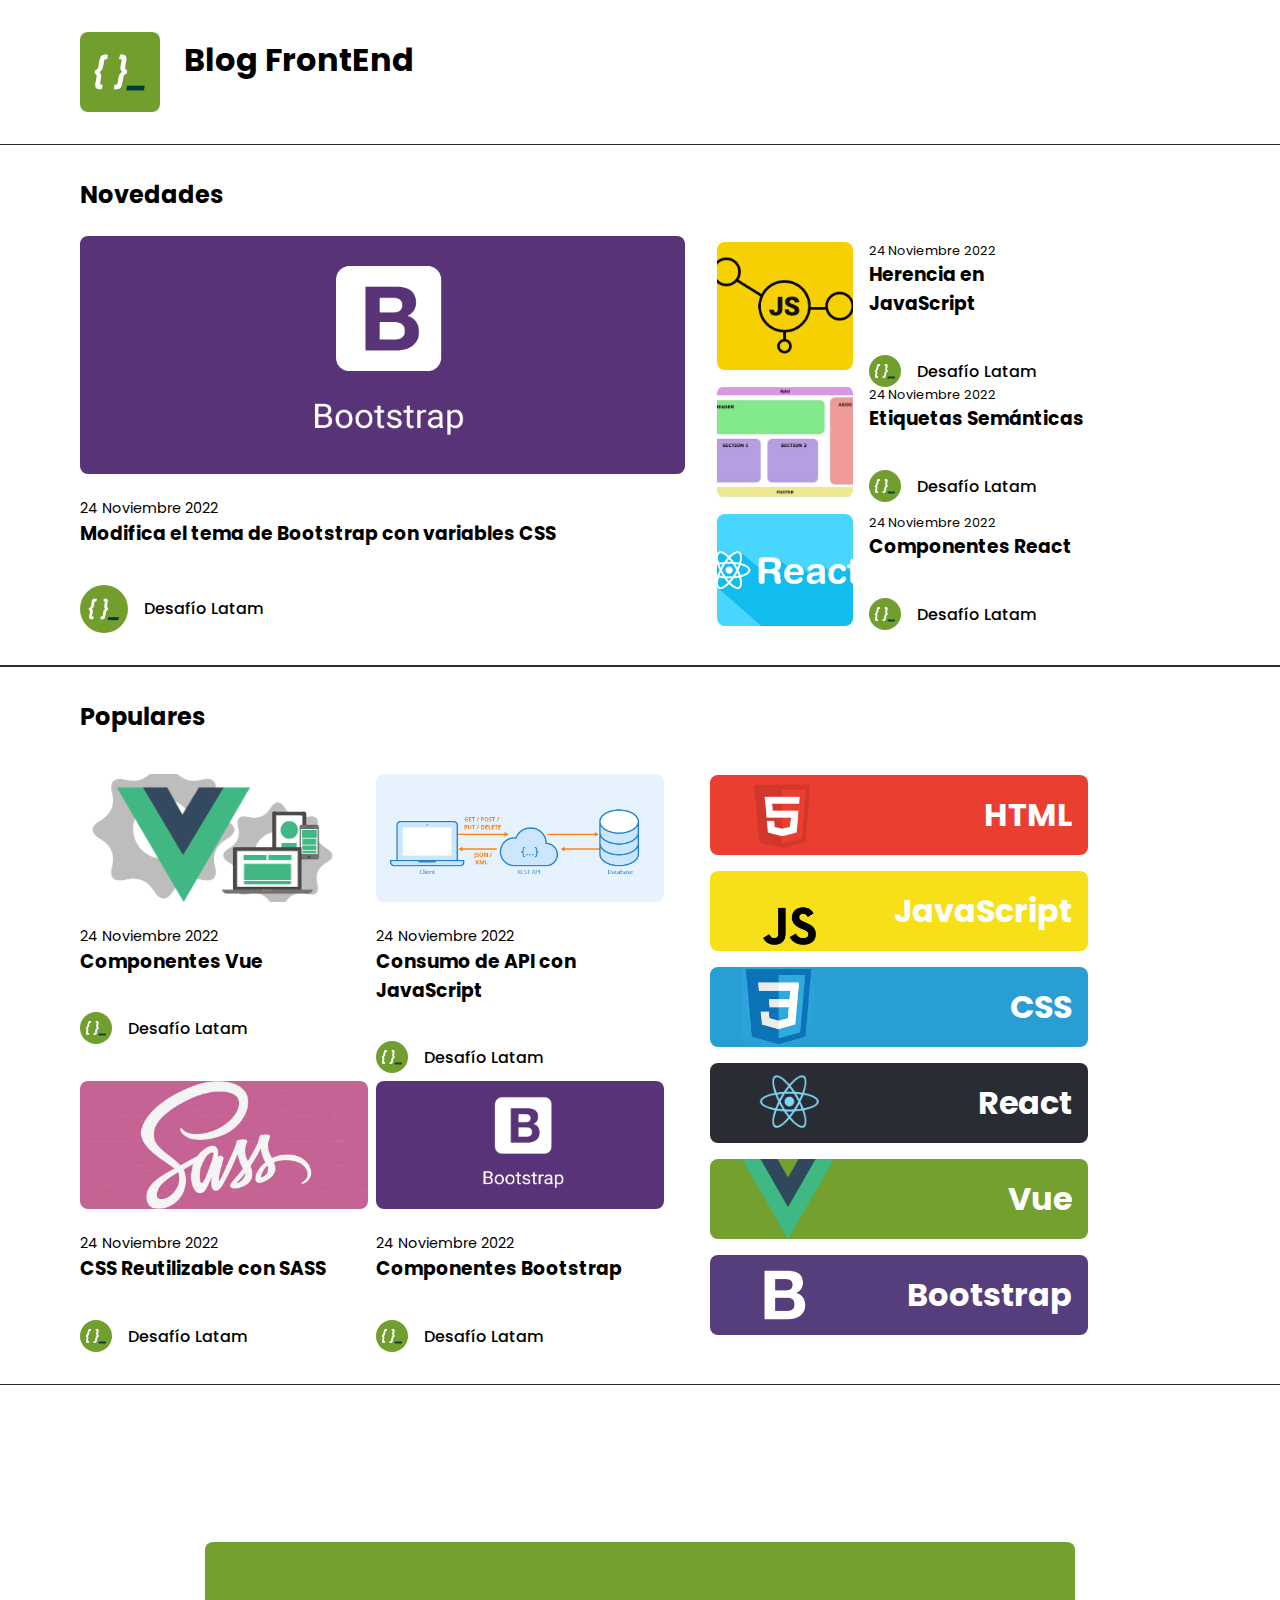
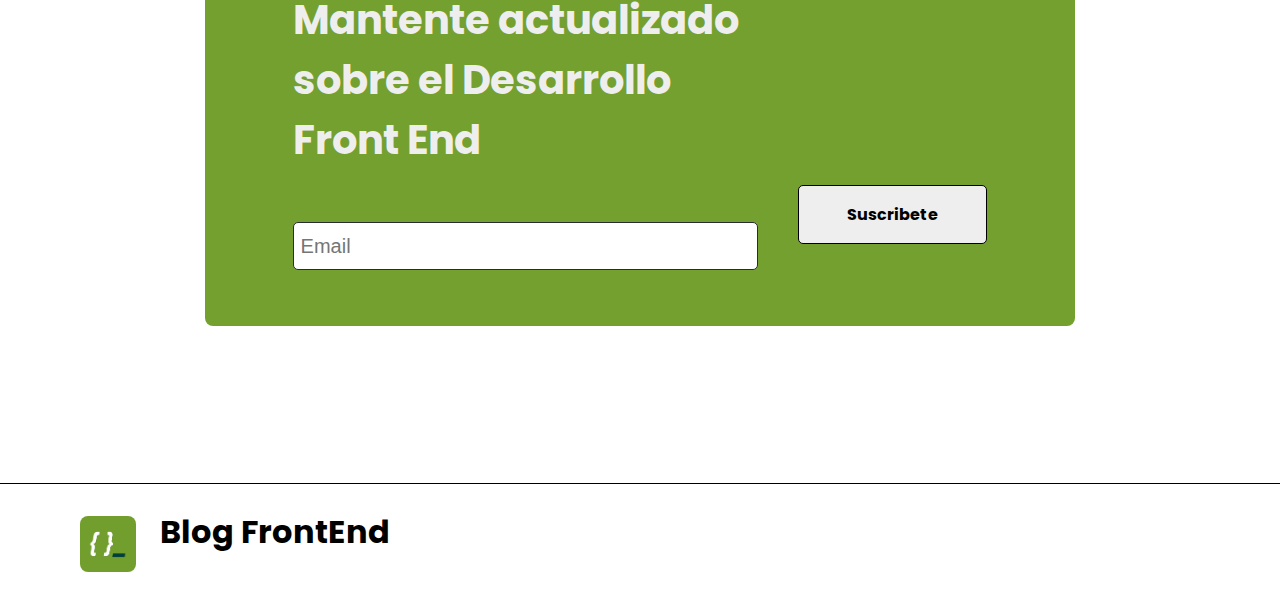
<file: index.html>
<!DOCTYPE html>
<html lang="en">
  <head>
    <meta charset="UTF-8" />
    <meta name="viewport" content="width=device-width, initial-scale=1.0" />
    <title>Blog FrontEnd</title>

    <!-- Font -->
    <link rel="preconnect" href="https://fonts.googleapis.com" />
    <link rel="preconnect" href="https://fonts.gstatic.com" crossorigin />
    <link
      href="https://fonts.googleapis.com/css2?family=Poppins:ital,wght@0,100;0,200;0,300;0,400;0,500;0,600;0,700;0,800;0,900;1,100;1,200;1,300;1,400;1,500;1,600;1,700;1,800;1,900&display=swap"
      rel="stylesheet"
    />

    <!-- CSS -->
    <link rel="stylesheet" href="assets/css/main.css" />
  </head>
  <body>
    <header class="header">
      <div class="logo">
        <img class="logo__img" src="assets/img/logos/adl.png" alt="logos" />
        <h1 class="logo__title">Blog FrontEnd</h1>
      </div>
    </header>

    <section class="section">
      <h2>Novedades</h2>
      <!-- Main Post -->
      <div class="h-container">
        <div class="v-post">
          <img
            class="v-post__img"
            src="assets/img/posts/bootstrap.png"
            alt="Bootstrap Logo"
          />
          <span class="v-post__date"> 24 Noviembre 2022 </span>
          <h3 class="v-post__title">
            Modifica el tema de Bootstrap con variables CSS
          </h3>

          <div class="user">
            <img
              class="user__img"
              src="assets/img/logos/adl.png"
              alt="foto usuario"
            />
            <span class="user__text">Desafío Latam</span>
          </div>
        </div>

        <div class="aside-container">
          <div class="h-post">
            <img
              class="h-post__img"
              src="assets/img/posts/Herencia-JS.png"
              alt="Bootstrap Logo"
            />
            <div class="h-post__content">
              <span class="h-post__date"> 24 Noviembre 2022 </span>
              <h3 class="h-post__title">Herencia en JavaScript</h3>

              <div class="user user--small">
                <img
                  class="user__img"
                  src="assets/img/logos/adl.png"
                  alt="foto usuario"
                />
                <span class="user__text">Desafío Latam</span>
              </div>
            </div>
          </div>

          <div class="h-post">
            <img
              class="h-post__img"
              src="assets/img/posts/Etiquetas-semánticas-HTML.png"
              alt="Bootstrap Logo"
            />
            <div class="h-post__content">
              <span class="h-post__date"> 24 Noviembre 2022 </span>
              <h3 class="h-post__title">Etiquetas Semánticas</h3>

              <div class="user user--small">
                <img
                  class="user__img"
                  src="assets/img/logos/adl.png"
                  alt="foto usuario"
                />
                <span class="user__text">Desafío Latam</span>
              </div>
            </div>
          </div>

          <div class="h-post">
            <img
              class="h-post__img"
              src="assets/img/posts/reactComponents.png"
              alt="Bootstrap Logo"
            />
            <div class="h-post__content">
              <span class="h-post__date"> 24 Noviembre 2022 </span>
              <h3 class="h-post__title">Componentes React</h3>

              <div class="user user--small">
                <img
                  class="user__img"
                  src="assets/img/logos/adl.png"
                  alt="foto usuario"
                />
                <span class="user__text">Desafío Latam</span>
              </div>
            </div>
          </div>
        </div>
      </div>
    </section>
    <section class="section">
      <h2>Populares</h2>
      <div class="h-container">
        <div class="posts-container">
          <div class="v-post v-post--small">
            <img
              class="v-post__img"
              src="assets/img/posts/vue-components.png"
              alt="Bootstrap Logo"
            />
            <span class="v-post__date"> 24 Noviembre 2022 </span>
            <h3 class="v-post__title">Componentes Vue</h3>

            <div class="user user--small">
              <img
                class="user__img"
                src="assets/img/logos/adl.png"
                alt="foto usuario"
              />
              <span class="user__text">Desafío Latam</span>
            </div>
          </div>

          <div class="v-post v-post--small">
            <img
              class="v-post__img"
              src="assets/img/posts/api-js.png"
              alt="Bootstrap Logo"
            />
            <span class="v-post__date"> 24 Noviembre 2022 </span>
            <h3 class="v-post__title">Consumo de API con JavaScript</h3>

            <div class="user user--small">
              <img
                class="user__img"
                src="assets/img/logos/adl.png"
                alt="foto usuario"
              />
              <span class="user__text">Desafío Latam</span>
            </div>
          </div>

          <div class="v-post v-post--small">
            <img
              class="v-post__img"
              src="assets/img/posts/sass.jpg"
              alt="Bootstrap Logo"
            />
            <span class="v-post__date"> 24 Noviembre 2022 </span>
            <h3 class="v-post__title">CSS Reutilizable con SASS</h3>

            <div class="user user--small">
              <img
                class="user__img"
                src="assets/img/logos/adl.png"
                alt="foto usuario"
              />
              <span class="user__text">Desafío Latam</span>
            </div>
          </div>

          <div class="v-post v-post--small">
            <img
              class="v-post__img"
              src="assets/img/posts/bootstrap.png"
              alt="Bootstrap Logo"
            />
            <span class="v-post__date"> 24 Noviembre 2022 </span>
            <h3 class="v-post__title">Componentes Bootstrap</h3>

            <div class="user user--small">
              <img
                class="user__img"
                src="assets/img/logos/adl.png"
                alt="foto usuario"
              />
              <span class="user__text">Desafío Latam</span>
            </div>
          </div>
        </div>
        <div class="aside-container">
          <div class="categoria categoria--html">
            <img
              class="categoria__img"
              src="assets/img/logos/html.png"
              alt="HTML Logo"
            />
            <span class="categoria__text">HTML</span>
          </div>
          <div class="categoria categoria--js">
            <img
              class="categoria__img"
              src="assets/img/logos/js.png"
              alt="HTML Logo"
            />
            <span class="categoria__text">JavaScript</span>
          </div>
          <div class="categoria categoria--css">
            <img
              class="categoria__img"
              src="assets/img/logos/css.png"
              alt="HTML Logo"
            />
            <span class="categoria__text">CSS</span>
          </div>
          <div class="categoria categoria--react">
            <img
              class="categoria__img"
              src="assets/img/logos/react.png"
              alt="HTML Logo"
            />
            <span class="categoria__text">React</span>
          </div>
          <div class="categoria categoria--vue">
            <img
              class="categoria__img"
              src="assets/img/logos/vue.png"
              alt="HTML Logo"
            />
            <span class="categoria__text">Vue</span>
          </div>
          <div class="categoria categoria--bootstrap">
            <img
              class="categoria__img"
              src="assets/img/logos/bootstrap-logo.png"
              alt="HTML Logo"
            />
            <span class="categoria__text">Bootstrap</span>
          </div>
        </div>
      </div>
    </section>
    <section class="sectionSub">
      <form class="subpost">
        <div class="subpost__frame">
          <h2 class="subpost__text">
            Mantente actualizado sobre el Desarrollo Front End
          </h2>
          <div class="input">
            <input type="email" placeholder="Email"/>
          </div>
        </div>
        <a class="btn btn--subscribe" href="/registro.html">Suscribete</a>
      </form>
    </section>

    <footer class="footer">
      <div class="logo logo--small">
        <img class="logo__img" src="assets/img/logos/adl.png" alt="logos" />
        <h1 class="logo__title">Blog FrontEnd</h1>
      </div>
    </footer>
  </body>
</html>
</file>
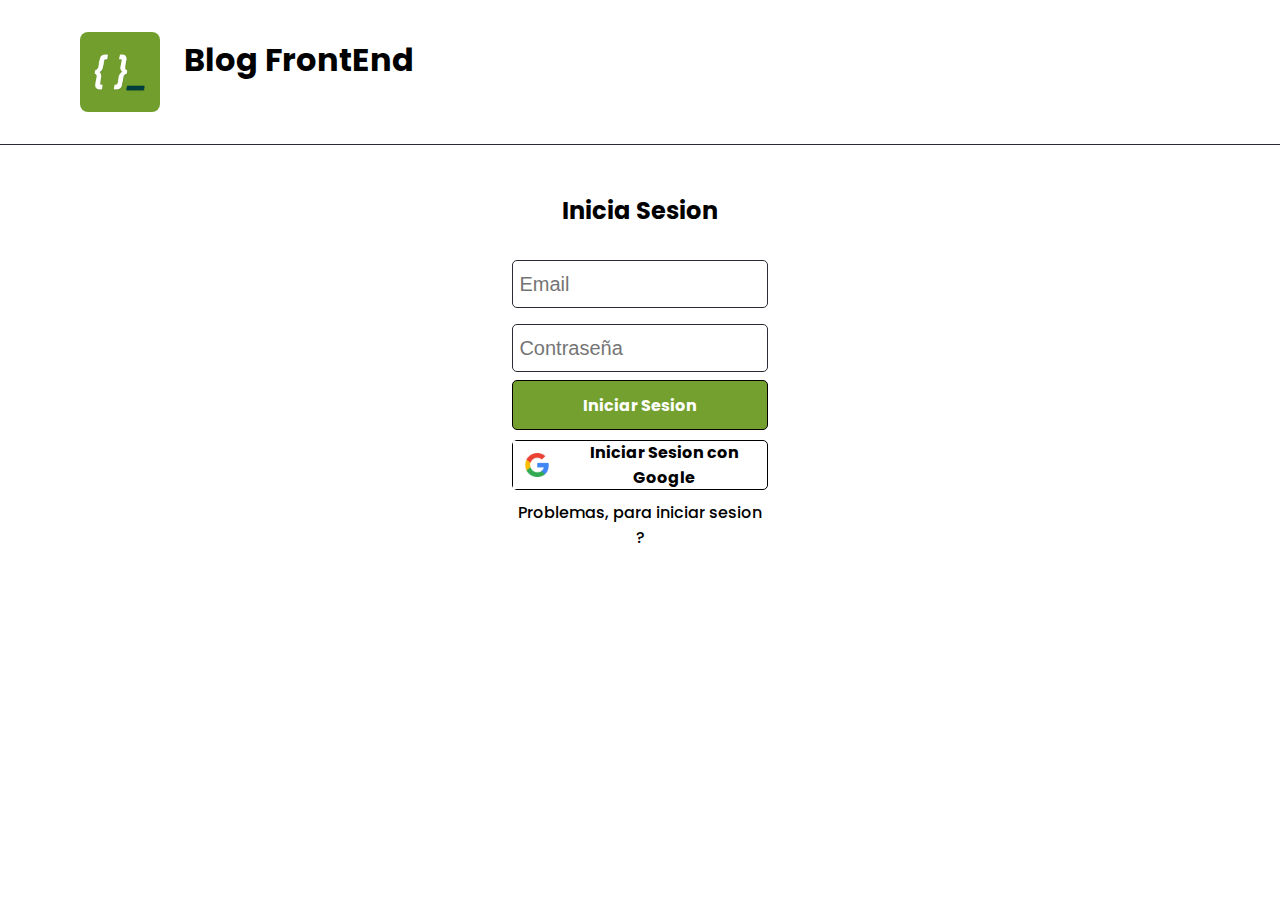
<file: login.html>
<!DOCTYPE html>
<html lang="en">
<head>
  <meta charset="UTF-8">
  <meta name="viewport" content="width=device-width, initial-scale=1.0">
  <title>Blog FrontEnd</title>
  <link rel="preconnect" href="https://fonts.googleapis.com">
  <link rel="preconnect" href="https://fonts.gstatic.com" crossorigin>
  <link href="https://fonts.googleapis.com/css2?family=Poppins:ital,wght@0,100;0,200;0,300;0,400;0,500;0,600;0,700;0,800;0,900;1,100;1,200;1,300;1,400;1,500;1,600;1,700;1,800;1,900&display=swap" rel="stylesheet">
  <link rel="stylesheet" href="assets/css/main.css">
</head>
<body>
  <header class="header">
    <div class="logo">
      <img class="logo__img" src="assets/img/logos/adl.png">
      <h1 class="logo__title">Blog FrontEnd</h1>
    </div>
  </header>

 <section class="section__form">
   <form class="form">
     <h2>Inicia Sesion</h2>
     <input type="email" name="email" id="email" placeholder="Email">
     <input type="password" name="pass" id="pass" placeholder="Contraseña">
     <a class="btn btn__login btn--wide" href="/post.html">Iniciar Sesion</a>
     <a class="btn btn__google btn--wide" href="/post.html">
         <img class="icon__google" src="assets/img/logos/google-icon.png">
       Iniciar Sesion con Google</a>
       <p>Problemas, para iniciar sesion ?</p>
 </section>
  </form>
</file>
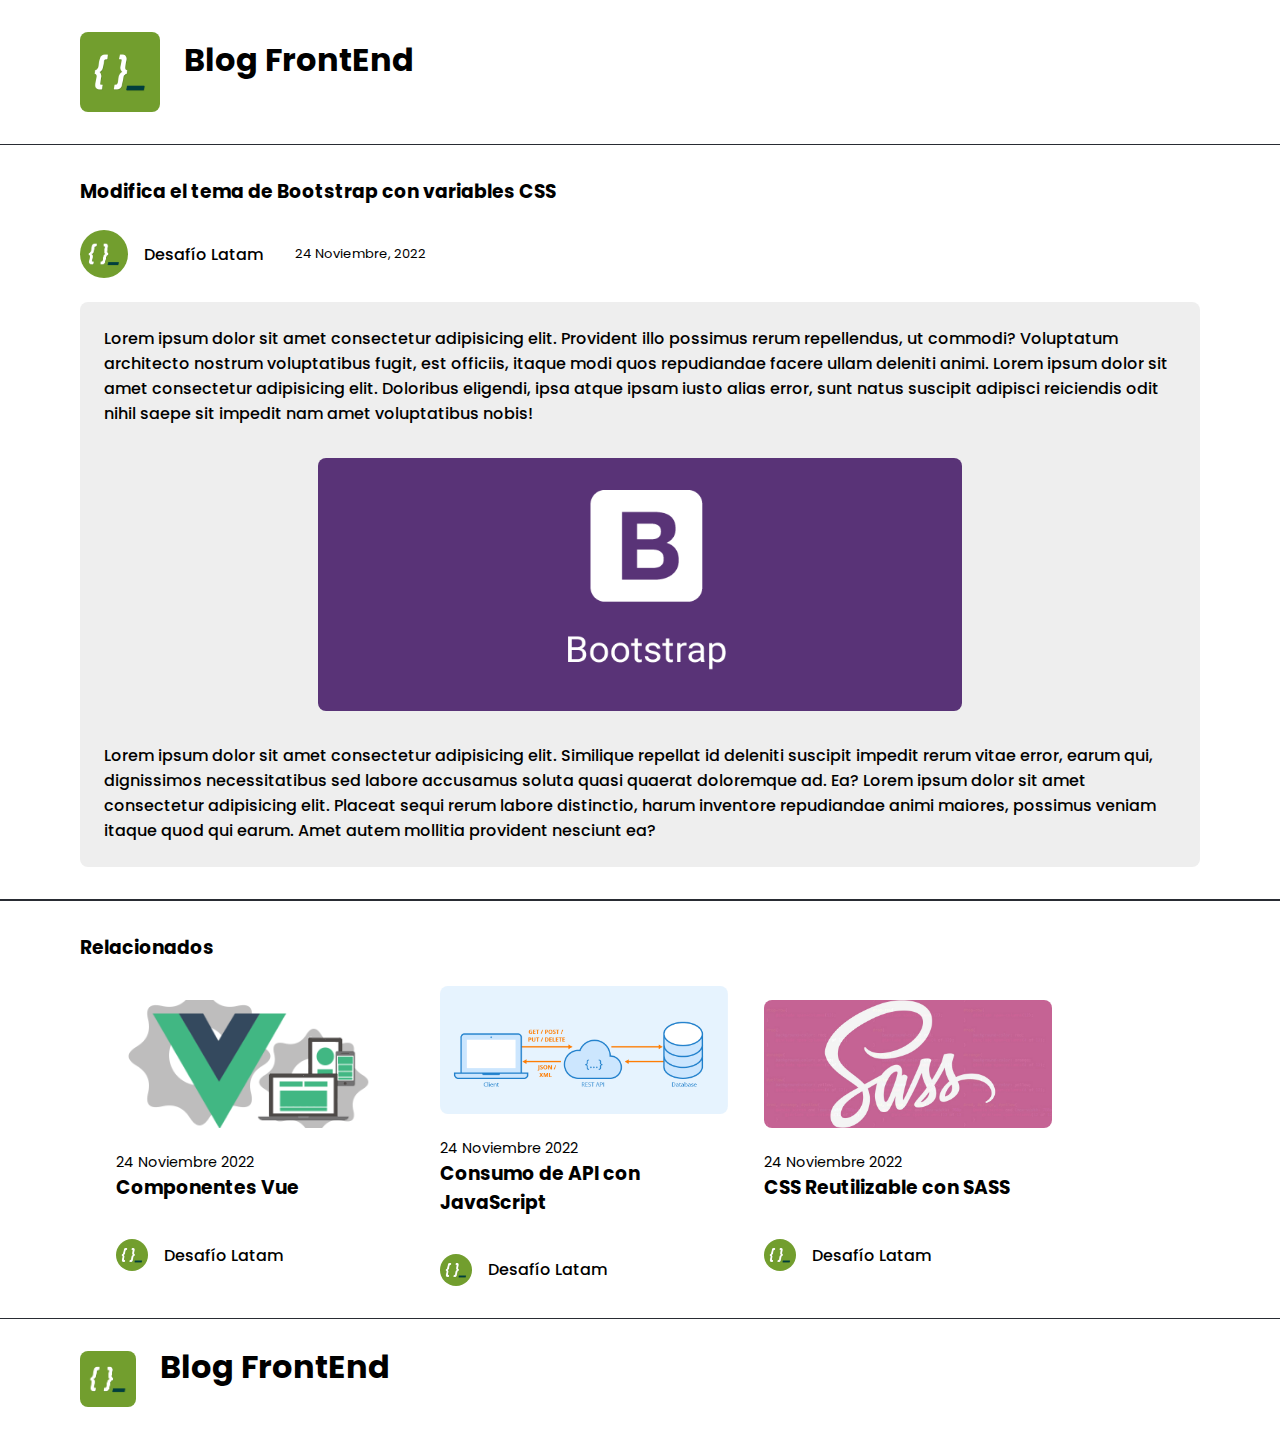
<file: post.html>
<!DOCTYPE html>
<html lang="en">
  <head>
    <meta charset="UTF-8" />
    <meta name="viewport" content="width=device-width, initial-scale=1.0" />
    <title>Blog FrontEnd</title>
    <link rel="preconnect" href="https://fonts.googleapis.com" />
    <link rel="preconnect" href="https://fonts.gstatic.com" crossorigin />
    <link
      href="https://fonts.googleapis.com/css2?family=Poppins:ital,wght@0,100;0,200;0,300;0,400;0,500;0,600;0,700;0,800;0,900;1,100;1,200;1,300;1,400;1,500;1,600;1,700;1,800;1,900&display=swap"
      rel="stylesheet"
    />
    <link rel="stylesheet" href="assets/css/main.css" />
  </head>
  <body>
    <header class="header">
      <div class="logo">
        <img class="logo__img" src="assets/img/logos/adl.png" />
        <h1 class="logo__title">Blog FrontEnd</h1>
      </div>
    </header>
    <div class="section">
      <h3>Modifica el tema de Bootstrap con variables CSS</h3>
      <div class="user">
        <img class="user__img" src="assets/img/logos/adl.png" />
        <span class="user__text">Desafío Latam</span>
        <span class="user__date">24 Noviembre, 2022</span>
      </div>
      <div class="post-full-screen">
        <p>
          Lorem ipsum dolor sit amet consectetur adipisicing elit. Provident
          illo possimus rerum repellendus, ut commodi? Voluptatum architecto
          nostrum voluptatibus fugit, est officiis, itaque modi quos repudiandae
          facere ullam deleniti animi.
          Lorem ipsum dolor sit amet consectetur adipisicing elit. Doloribus eligendi, ipsa atque ipsam iusto alias error, sunt natus suscipit adipisci reiciendis odit nihil saepe sit impedit nam amet voluptatibus nobis!
        </p>
        <img
          class="post-full-screen__img"
          src="assets/img/posts/bootstrap.png"
          alt=""
        />
        <p>
          Lorem ipsum dolor sit amet consectetur adipisicing elit. Similique
          repellat id deleniti suscipit impedit rerum vitae error, earum qui,
          dignissimos necessitatibus sed labore accusamus soluta quasi quaerat
          doloremque ad. Ea?
          Lorem ipsum dolor sit amet consectetur adipisicing elit. Placeat sequi rerum labore distinctio, harum inventore repudiandae animi maiores, possimus veniam itaque quod qui earum. Amet autem mollitia provident nesciunt ea?
        </p>
      </div>
    </div>
    <section class="section">
      <h3>Relacionados</h3>
      <div class="h-container">
        <div class="v-post v-post--small">
          <img class="v-post__img" src="assets/img/posts/vue-components.png" />
          <span class="v-post__date"> 24 Noviembre 2022 </span>
          <h3 class="v-post__title">Componentes Vue</h3>

          <div class="user user--small">
            <img class="user__img" src="assets/img/logos/adl.png" />
            <span class="user__text">Desafío Latam</span>
          </div>
        </div>
        <div class="v-post v-post--small">
          <img class="v-post__img" src="assets/img/posts/api-js.png" />
          <span class="v-post__date"> 24 Noviembre 2022 </span>
          <h3 class="v-post__title">Consumo de API con JavaScript</h3>

          <div class="user user--small">
            <img class="user__img" src="assets/img/logos/adl.png" />
            <span class="user__text">Desafío Latam</span>
          </div>
        </div>
        <div class="v-post v-post--small">
          <img class="v-post__img" src="assets/img/posts/sass.jpg" />
          <span class="v-post__date"> 24 Noviembre 2022 </span>
          <h3 class="v-post__title">CSS Reutilizable con SASS</h3>
          <div class="user user--small">
            <img class="user__img" src="assets/img/logos/adl.png" />
            <span class="user__text">Desafío Latam</span>
          </div>
        </div>
      </div>
    </section>
    <footer class="footer">
      <div class="logo logo--small">
        <img class="logo__img" src="assets/img/logos/adl.png" alt="logos" />
        <h1 class="logo__title">Blog FrontEnd</h1>
      </div>
    </footer>
  </body>
</html>
</file>
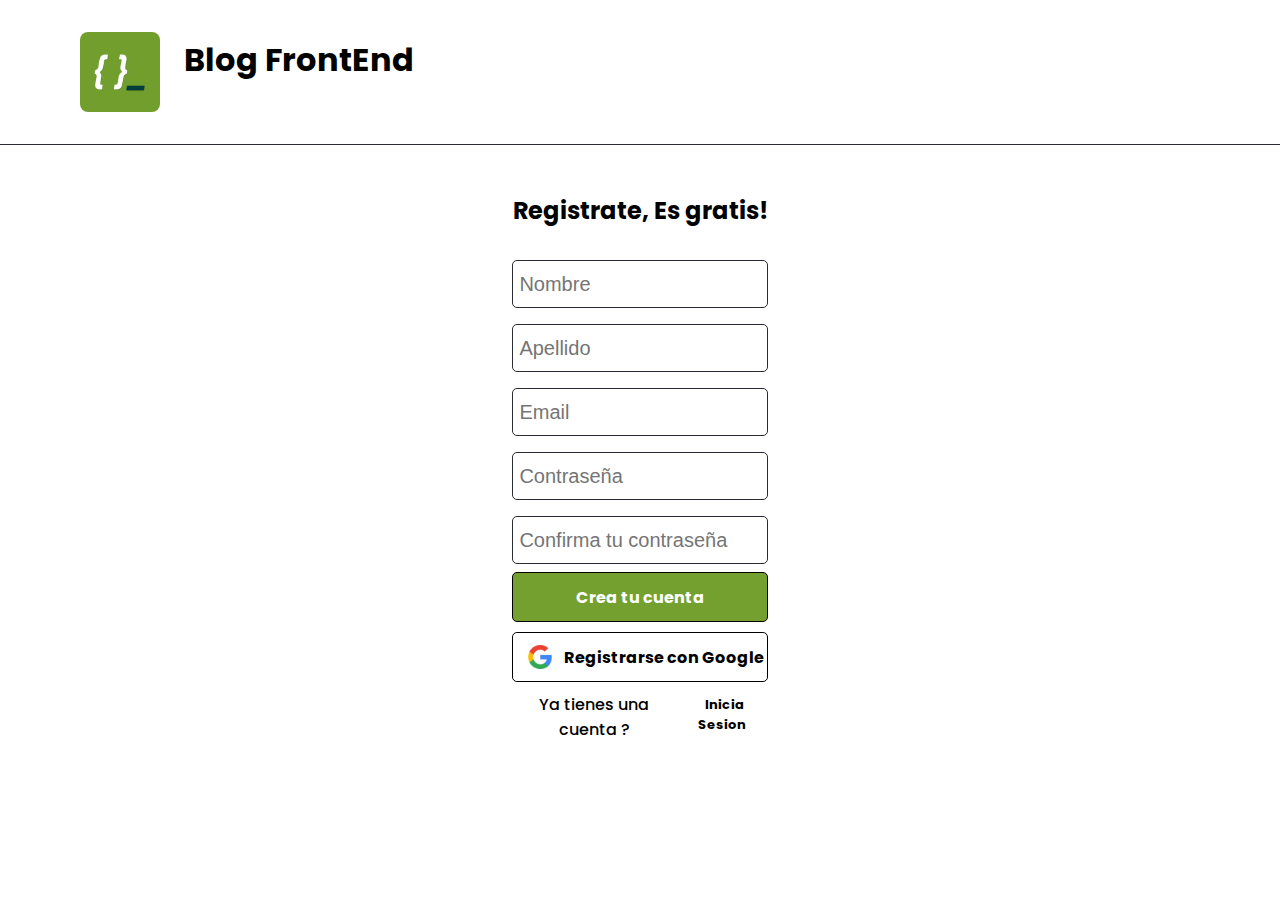
<file: registro.html>
<!DOCTYPE html>
<html lang="en">
<head>
  <meta charset="UTF-8">
  <meta name="viewport" content="width=device-width, initial-scale=1.0">
  <title>Blog FrontEnd</title>
  <link rel="preconnect" href="https://fonts.googleapis.com">
  <link rel="preconnect" href="https://fonts.gstatic.com" crossorigin>
  <link href="https://fonts.googleapis.com/css2?family=Poppins:ital,wght@0,100;0,200;0,300;0,400;0,500;0,600;0,700;0,800;0,900;1,100;1,200;1,300;1,400;1,500;1,600;1,700;1,800;1,900&display=swap" rel="stylesheet">
  <link rel="stylesheet" href="assets/css/main.css">
</head>
<body>
  <header class="header">
    <div class="logo">
      <img class="logo__img" src="assets/img/logos/adl.png">
      <h1 class="logo__title">Blog FrontEnd</h1>
    </div>
  </header>

 <section class="section__form">
   <form class="form">
     <h2>Registrate, Es gratis!</h2>
     <input type="text" name="nombre" id="nombre" placeholder="Nombre">
     <input type="text" name="apellido" id="apellido" placeholder="Apellido">
     <input type="email" name="email" id="email" placeholder="Email">
     <input type="password" name="pass" id="pass" placeholder="Contraseña">
     <input type="password" name="pass2" id="pass2" placeholder="Confirma tu contraseña">
     <a class="btn btn__login btn--wide" href="/login.html">Crea tu cuenta</a>
     <a class="btn btn__google btn--wide" href="/login.html">
         <img class="icon__google" src="assets/img/logos/google-icon.png">
       Registrarse con Google</a>
       <div class="login__redirect">
         <span>Ya tienes una cuenta ?</span>
         <a class="btn__inicio" href="/login.html">&nbsp;&nbsp;Inicia Sesion</a>
       </div>
       
  </form>
</file>
<file: assets/css/main.css>
* {
  margin: 0;
  padding: 0;
  box-sizing: border-box;
  border: 0;
}

h1, h2, h3, h4, h5, h6 {
  margin-bottom: 1.5rem;
}

html, body {
  font-family: "Poppins", sans-serif;
  font-weight: 500;
}

.header {
  padding: 2rem 5rem;
}

.h-container {
  width: 90%;
  display: flex;
  flex-direction: row;
  justify-content: space-evenly;
  align-items: center;
}

.posts-container {
  display: flex;
  flex-direction: row;
  flex-wrap: wrap;
  gap: 0.5rem;
  width: 60%;
  padding-top: 1rem;
}

.aside-container {
  margin-left: 2rem;
  display: flex;
  flex-direction: column;
}
@media (min-width: 700px) {
  .aside-container {
    width: 38%;
  }
}

.section {
  padding: 2rem 5rem;
  border-top: solid 0.5px #292C33;
  border-bottom: solid 1px #292C33;
}
.section__form {
  border-top: solid 1px #292C33;
}

.sectionSub {
  padding: 2rem 5rem;
  justify-content: center;
  align-items: center;
  display: flex;
  width: 100%;
  border-bottom: 1px solid;
}

.form {
  display: flex;
  flex-direction: column;
  margin: 1rem auto;
  text-align: center;
  width: 25%;
  padding: 2rem 2rem;
}

.footer {
  padding: 2rem 5rem;
}

.logo {
  display: flex;
  flex-direction: row;
  align-items: center;
  height: 5rem;
}
.logo__img {
  height: 100%;
  margin-right: 1.5rem;
  border-radius: 8px;
  font-weight: 700;
}
.logo__title {
  font-weight: 700;
}

.logo--small {
  height: 3.5rem;
}

.icon__google {
  height: 100%;
  width: auto;
}

.v-post {
  display: flex;
  flex-direction: column;
  max-width: 40rem;
}
@media (min-width: 700px) {
  .v-post {
    width: 60%;
  }
}
.v-post__date {
  font-weight: 400;
  font-size: 0.9rem;
}
.v-post__img {
  border-radius: 8px;
  margin-bottom: 1.5rem;
  -o-object-fit: cover;
     object-fit: cover;
}

.v-post--small {
  width: 18rem;
}
.v-post--small .v-post__img {
  height: 8rem;
}

.h-post {
  display: flex;
  flex-direction: row;
  height: 8rem;
}
.h-post:not(:first-of-type) {
  padding-top: 1rem;
}
.h-post__content {
  display: flex;
  flex-direction: column;
}
.h-post__img {
  height: 100%;
  border-radius: 8px;
  margin-right: 1rem;
  width: 8.5rem;
  -o-object-fit: cover;
     object-fit: cover;
}
.h-post__date {
  font-weight: 400;
  font-size: 0.8rem;
}

.post-full-screen {
  width: 100%;
  row-gap: 2rem;
  margin-top: 1.5rem;
  background-color: #EEEEEE;
  display: flex;
  flex-direction: column;
  border-radius: 8px;
  padding: 1.5rem 1.5rem;
}
.post-full-screen__img {
  display: inline-block;
  justify-self: center;
  border-radius: 8px;
  margin-inline: auto;
  width: 60%;
}

.categoria {
  border-radius: 8px;
  height: 5rem;
  display: flex;
  flex-direction: row;
  align-items: center;
  justify-content: space-between;
}
.categoria:not(:first-of-type) {
  margin-top: 1rem;
}
.categoria__img {
  height: 100%;
  margin-left: 2rem;
  -o-object-fit: cover;
     object-fit: cover;
}
.categoria__text {
  font-size: 2rem;
  margin-right: 1rem;
  text-align: right;
  color: white;
  font-weight: 700;
}
.categoria--html {
  background-color: #E93E30;
}
.categoria--js {
  background-color: #F7E018;
}
.categoria--css {
  background-color: #299ED5;
}
.categoria--react {
  background-color: #292C33;
}
.categoria--vue {
  background-color: #74a02f;
}
.categoria--bootstrap {
  background-color: #563D7C;
}

.btn {
  border: 1px solid #000000;
  border-radius: 5px;
  text-decoration: none;
  font-weight: bold;
  margin-bottom: 10px;
  color: black;
}
.btn--wide {
  width: 100%;
}
.btn__img {
  height: 100%;
}
.btn--subscribe {
  margin-bottom: -10rem;
  padding: 1rem 3rem;
  background-color: #EEEEEE;
}
.btn__google {
  display: flex;
  align-items: center;
  justify-content: center;
  height: 50px;
}
.btn__inicio {
  margin: 2px;
  padding: 1px;
  font-size: 13px;
  font-weight: bold;
  text-decoration: none;
  color: #000000;
}
.btn__login {
  display: flex;
  align-items: center;
  justify-content: center;
  height: 50px;
  background-color: #74a02f;
  color: white;
}

input[type=text],
input[type=url],
input[type=password],
input[type=email],
input[type=number],
input[type=date] {
  width: 100%;
  height: 3rem;
  padding: 0.2rem 0.4rem;
  border: 1px solid #292C33;
  border-radius: 5px;
  margin: 0.5rem 0;
  font-size: 20px;
  color: #292C33;
}

.user {
  display: flex;
  margin-top: 0.8rem;
  flex-direction: row;
  align-self: baseline;
  align-items: center;
  height: 3rem;
}
.user__img {
  border-radius: 50%;
  height: 100%;
  margin-right: 1rem;
}
.user__text {
  font-weight: 500;
}
.user__date {
  font-weight: 400;
  font-size: small;
  margin-left: 2rem;
}

.user--small {
  height: 2rem;
}

.subpost {
  padding: 3rem;
  margin: 125px;
  background-color: #74a02f;
  display: flex;
  justify-content: space-evenly;
  align-items: center;
  color: #EEEEEE;
  width: 80%;
  border-radius: 8px;
}
.subpost__frame {
  width: 60%;
}
.subpost__text {
  color: #EEEEEE;
  font-size: 40px;
  padding-bottom: 20px;
}

html, body {
  color: #000000;
}

.login__redirect {
  display: flex;
  flex-direction: row;
  justify-content: center;
}/*# sourceMappingURL=main.css.map */
</file>
